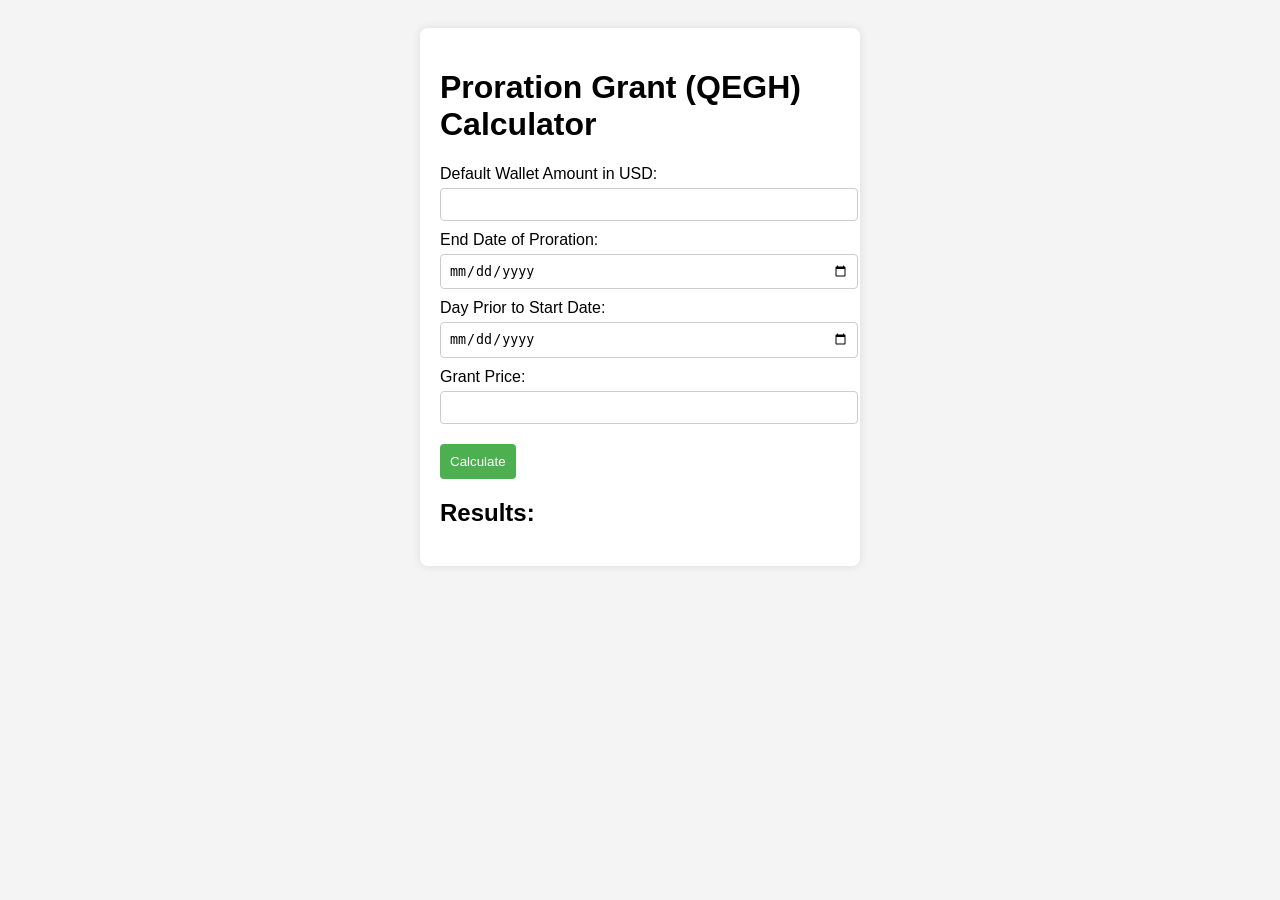
<file: index.html>
<!DOCTYPE html>
<html lang="en">
<head>
    <meta charset="UTF-8">
    <meta name="viewport" content="width=device-width, initial-scale=1.0">
    <title>Proration Grant (QEGH) Calculator</title>
    <link rel="stylesheet" href="styles.css">
</head>
<body>
    <div class="calculator">
        <h1>Proration Grant (QEGH) Calculator</h1>
        <label for="wallet-amount">Default Wallet Amount in USD:</label>
        <input type="number" id="wallet-amount" step="0.01">

        <label for="end-date">End Date of Proration:</label>
        <input type="date" id="end-date">

        <label for="start-date">Day Prior to Start Date:</label>
        <input type="date" id="start-date">

        <label for="grant-price">Grant Price:</label>
        <input type="number" id="grant-price" step="0.01">

        <button id="calculate">Calculate</button>

        <h2>Results:</h2>
        <div id="results"></div>
    </div>

    <script src="script.js"></script>
</body>
</html>
</file>
<file: styles.css>
body {
    font-family: Arial, sans-serif;
    padding: 20px;
    background-color: #f4f4f4;
}

.calculator {
    max-width: 400px;
    margin: auto;
    background: white;
    padding: 20px;
    border-radius: 8px;
    box-shadow: 0 0 10px rgba(0, 0, 0, 0.1);
}

label {
    display: block;
    margin-top: 10px;
}

input {
    width: 100%;
    padding: 8px;
    margin-top: 5px;
    border: 1px solid #ccc;
    border-radius: 4px;
}

button {
    margin-top: 20px;
    padding: 10px;
    background-color: #4CAF50;
    color: white;
    border: none;
    cursor: pointer;
    border-radius: 4px;
}

button:hover {
    background-color: #45a049;
}

h2 {
    margin-top: 20px;
}
</file>
